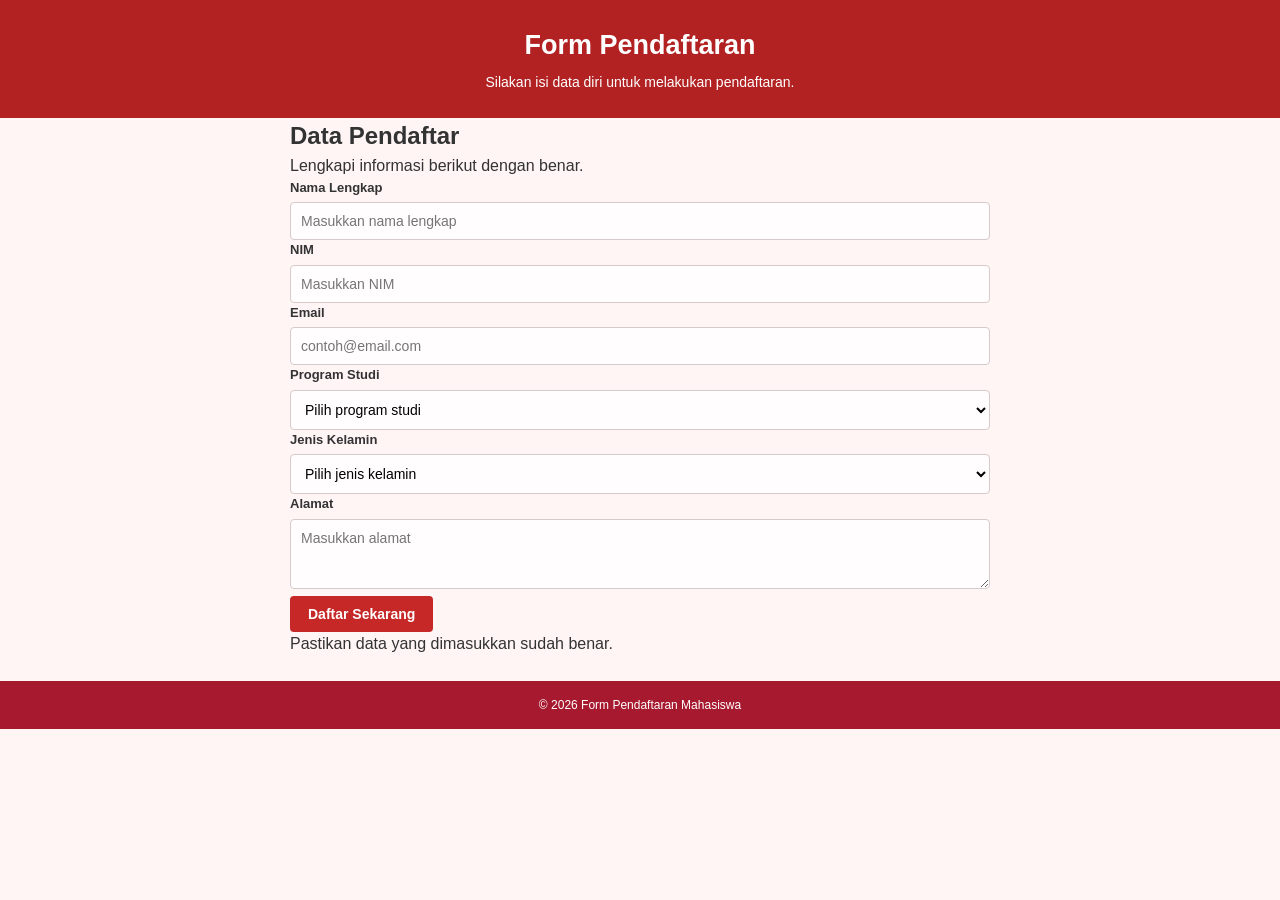
<file: index.html>
<!DOCTYPE html>
<html lang="id">

<head>
    <meta charset="UTF-8">
    <meta name="viewport" content="width=device-width, initial-scale=1.0">
    <title>Form Pendaftaran Mahasiswa</title>
    <link rel="stylesheet" href="style.css">
</head>

<body>
    <header class="header">
        <h1>Form Pendaftaran</h1>
        <p>Silakan isi data diri untuk melakukan pendaftaran.</p>
    </header>

    <main class="container">
        <section class="form-box">
            <h2>Data Pendaftar</h2>
            <p class="deskripsi">Lengkapi informasi berikut dengan benar.</p>

            <form action="detail.html" method="GET">
                <div class="form-group">
                    <label for="nama">Nama Lengkap</label>
                    <input type="text" id="nama" name="nama" placeholder="Masukkan nama lengkap" required>
                </div>

                <div class="form-group">
                    <label for="nim">NIM</label>
                    <input type="text" id="nim" name="nim" placeholder="Masukkan NIM" required>
                </div>

                <div class="form-group">
                    <label for="email">Email</label>
                    <input type="email" id="email" name="email" placeholder="contoh@email.com" required>
                </div>

                <div class="form-group">
                    <label for="prodi">Program Studi</label>
                    <select id="prodi" name="prodi" required>
                        <option value="">Pilih program studi</option>
                        <option value="Teknik Informatika">Teknik Informatika</option>
                        <option value="Teknik Mesin">Teknik Mesin</option>
                        <option value="Teknik Pertambangan">Teknik Pertambangan</option>
                        <option value="Teknik Elektro">Teknik Elektro</option>
                    </select>
                </div>

                <div class="form-group">
                    <label for="jenis_kelamin">Jenis Kelamin</label>
                    <select id="jenis_kelamin" name="jenis_kelamin" required>
                        <option value="">Pilih jenis kelamin</option>
                        <option value="Laki-laki">Laki-laki</option>
                        <option value="Perempuan">Perempuan</option>
                    </select>
                </div>

                <div class="form-group">
                    <label for="alamat">Alamat</label>
                    <textarea id="alamat" name="alamat" rows="3" placeholder="Masukkan alamat" required></textarea>
                </div>

                <button type="submit" class="btn-daftar">
                    Daftar Sekarang
                </button>
            </form>

            <p class="catatan">
                Pastikan data yang dimasukkan sudah benar.
            </p>
        </section>
    </main>

    <footer>
        <p>&copy; 2026 Form Pendaftaran Mahasiswa</p>
    </footer>
</body>

</html>
</file>
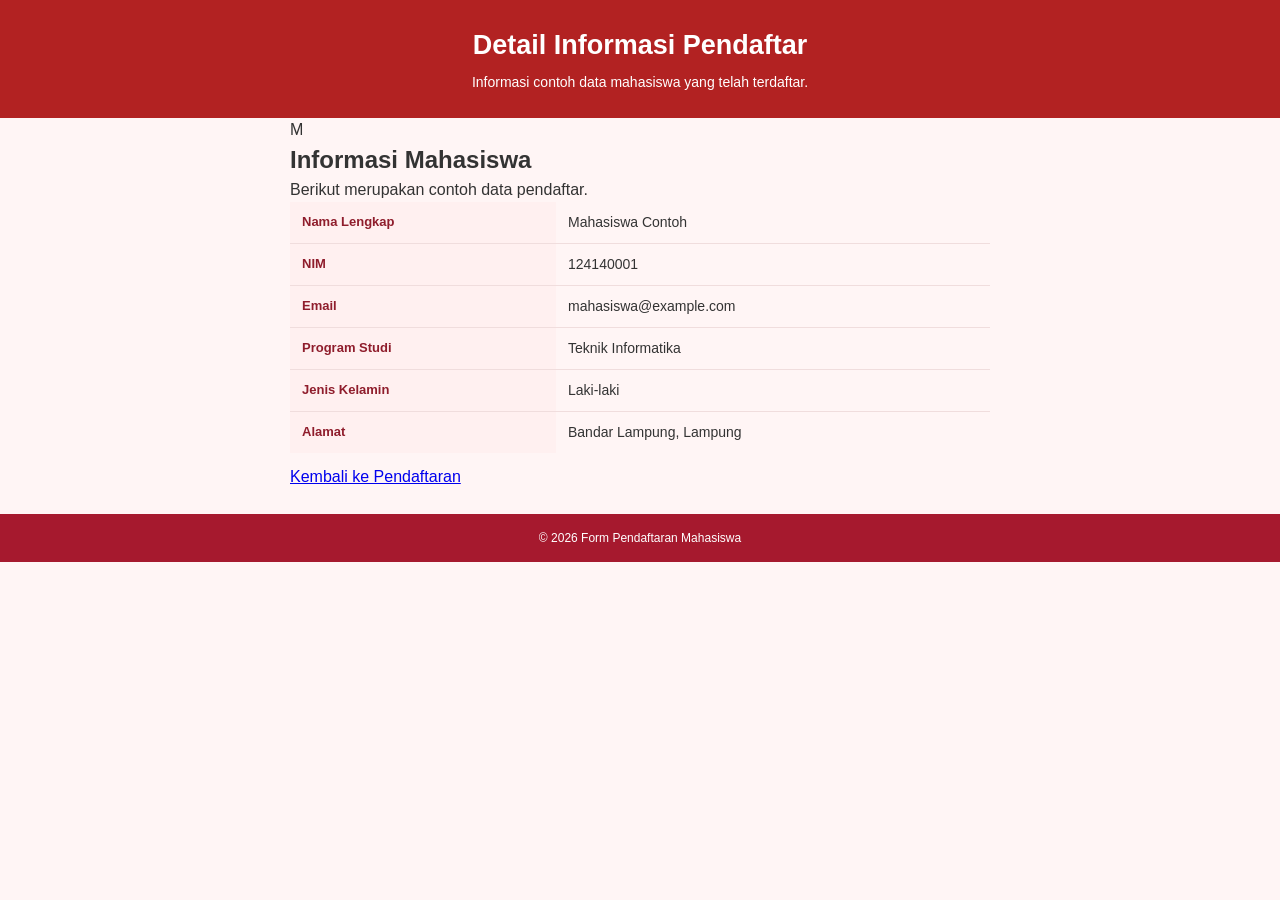
<file: detail.html>
<!DOCTYPE html>
<html lang="id">

<head>
    <meta charset="UTF-8">
    <meta name="viewport" content="width=device-width, initial-scale=1.0">
    <title>Detail Informasi Pendaftar</title>
    <link rel="stylesheet" href="style.css">
</head>

<body>
    <header class="header">
        <h1>Detail Informasi Pendaftar</h1>
        <p>Informasi contoh data mahasiswa yang telah terdaftar.</p>
    </header>

    <main class="container">
        <section class="detail-box">
            <div class="profil-icon">M</div>
            <h2>Informasi Mahasiswa</h2>
            <p class="deskripsi">Berikut merupakan contoh data pendaftar.</p>

            <table>
                <tr>
                    <th>Nama Lengkap</th>
                    <td>Mahasiswa Contoh</td>
                </tr>
                <tr>
                    <th>NIM</th>
                    <td>124140001</td>
                </tr>
                <tr>
                    <th>Email</th>
                    <td>mahasiswa@example.com</td>
                </tr>
                <tr>
                    <th>Program Studi</th>
                    <td>Teknik Informatika</td>
                </tr>
                <tr>
                    <th>Jenis Kelamin</th>
                    <td>Laki-laki</td>
                </tr>
                <tr>
                    <th>Alamat</th>
                    <td>Bandar Lampung, Lampung</td>
                </tr>
            </table>

            <a href="index.html" class="btn-kembali">
                Kembali ke Pendaftaran
            </a>
        </section>
    </main>

    <footer>
        <p>&copy; 2026 Form Pendaftaran Mahasiswa</p>
    </footer>
</body>

</html>
</file>
<file: style.css>
* {
    margin: 0;
    padding: 0;
    box-sizing: border-box;
}

body {
    font-family: Arial, sans-serif;
    background-color: #fff5f5;
    color: #333333;
    line-height: 1.5;
}

.container {
    width: 90%;
    max-width: 700px;
    margin: 0 auto;
}


.header {
    background-color: #b22222;
    color: white;
    text-align: center;
    padding: 25px 15px;
    border: none;
}

.header h1 {
    font-size: 27px;
    margin-bottom: 6px;
}

.header p {
    font-size: 14px;
    color: white;
}


.navbar {
    background-color: #ffffff;
    border-bottom: 1px solid #f0cccc;
}

.nav-inner {
    display: flex;
    justify-content: space-between;
    align-items: center;
    gap: 12px;
    padding: 13px 0;
}

.logo {
    color: #a6192e;
    font-size: 22px;
    font-weight: bold;
}

.navbar nav {
    display: flex;
    flex-wrap: wrap;
    gap: 15px;
}

.navbar nav a {
    color: #444444;
    text-decoration: none;
    font-size: 14px;
}

.navbar nav a:hover,
.navbar nav a.active {
    color: #c62828;
}

.navbar nav a.active {
    font-weight: bold;
}

/* Judul halaman */
.judul {
    text-align: center;
    padding: 25px 0 20px;
}

.judul h1 {
    color: #a6192e;
    font-size: 26px;
    margin-bottom: 7px;
}

.judul p {
    color: #777777;
    font-size: 14px;
}

.kartu {
    background-color: #ffffff;
    border: 1px solid #efcccc;
    border-radius: 7px;
    padding: 22px;
    margin-bottom: 24px;
}

.kartu h3 {
    color: #a6192e;
    font-size: 18px;
    margin: 15px 0 10px;
}

.kartu h3:first-child {
    margin-top: 0;
}

fieldset {
    border: 1px solid #e5caca;
    border-radius: 5px;
    padding: 15px;
    margin-bottom: 15px;
}

legend {
    color: #a6192e;
    font-weight: bold;
    padding: 0 7px;
}

.baris {
    margin-bottom: 13px;
}

.baris.dua {
    display: flex;
    gap: 12px;
}

.baris.dua > div {
    flex: 1;
    min-width: 0;
}

label {
    display: block;
    font-size: 13px;
    font-weight: bold;
    margin-bottom: 5px;
}

input[type="text"],
input[type="email"],
input[type="number"],
input[type="date"],
select,
textarea {
    width: 100%;
    padding: 10px;
    border: 1px solid #d6caca;
    border-radius: 4px;
    background-color: #fffdfd;
    font-family: inherit;
    font-size: 14px;
}

input:focus,
select:focus,
textarea:focus {
    outline: 1px solid #d62839;
    border-color: #d62839;
}

textarea {
    resize: vertical;
}

.setuju {
    display: block;
    font-size: 13px;
    font-weight: normal;
    margin-top: 5px;
}

.setuju input {
    margin-right: 6px;
}

.aksi {
    display: flex;
    justify-content: center;
    flex-wrap: wrap;
    gap: 10px;
    margin-top: 16px;
}

button,
.tombol {
    display: inline-block;
    background-color: #c62828;
    color: white;
    border: none;
    border-radius: 4px;
    padding: 10px 18px;
    font-size: 14px;
    font-weight: bold;
    text-decoration: none;
    text-align: center;
    cursor: pointer;
}

button:hover,
.tombol:hover {
    background-color: #941b1b;
}

button.kosong {
    background-color: #eeeeee;
    color: #333333;
}

button.kosong:hover {
    background-color: #dddddd;
}

.kotak-status {
    display: flex;
    align-items: center;
    justify-content: center;
    gap: 14px;
    background-color: #ffffff;
    border: 1px solid #efcccc;
    border-left: 4px solid #c62828;
    border-radius: 6px;
    padding: 17px;
    margin-bottom: 18px;
}

.inisial {
    width: 50px;
    height: 50px;
    flex-shrink: 0;
    border-radius: 50%;
    background-color: #ffe0e0;
    color: #a6192e;
    font-size: 20px;
    font-weight: bold;
    display: flex;
    align-items: center;
    justify-content: center;
}

.info-status h2 {
    color: #a6192e;
    font-size: 19px;
    margin-bottom: 3px;
}

.info-status p {
    color: #777777;
    font-size: 13px;
    margin-bottom: 7px;
}

.status {
    display: inline-block;
    background-color: #ffe5e5;
    color: #a6192e;
    font-size: 12px;
    padding: 4px 10px;
    border-radius: 4px;
}

table {
    width: 100%;
    border-collapse: collapse;
    font-size: 14px;
    margin-bottom: 12px;
}

table th,
table td {
    text-align: left;
    padding: 10px 12px;
    border-bottom: 1px solid #f0dddd;
    overflow-wrap: anywhere;
}

table th {
    width: 38%;
    background-color: #fff0f0;
    color: #8f1d2c;
    font-size: 13px;
}

table tr:last-child th,
table tr:last-child td {
    border-bottom: none;
}

.ket {
    background-color: #fff0f0;
    border: 1px solid #f0d0d0;
    border-radius: 5px;
    padding: 12px;
    color: #554444;
    font-size: 13px;
    line-height: 1.6;
    overflow-wrap: anywhere;
}

.ket code {
    color: #a6192e;
    font-size: 12px;
    overflow-wrap: anywhere;
}

footer {
    background-color: #a6192e;
    color: #ffffff;
    text-align: center;
    font-size: 12px;
    padding: 15px;
    margin-top: 25px;
}

@media (max-width: 480px) {
    .header h1 {
        font-size: 23px;
    }

    .nav-inner {
        flex-direction: column;
    }

    .navbar nav {
        justify-content: center;
        gap: 12px;
    }

    .baris.dua {
        flex-direction: column;
        gap: 0;
    }

    .kartu {
        padding: 16px;
    }

    .judul h1 {
        font-size: 23px;
    }

    table th,
    table td {
        padding: 8px 6px;
        font-size: 12px;
    }
}
</file>
